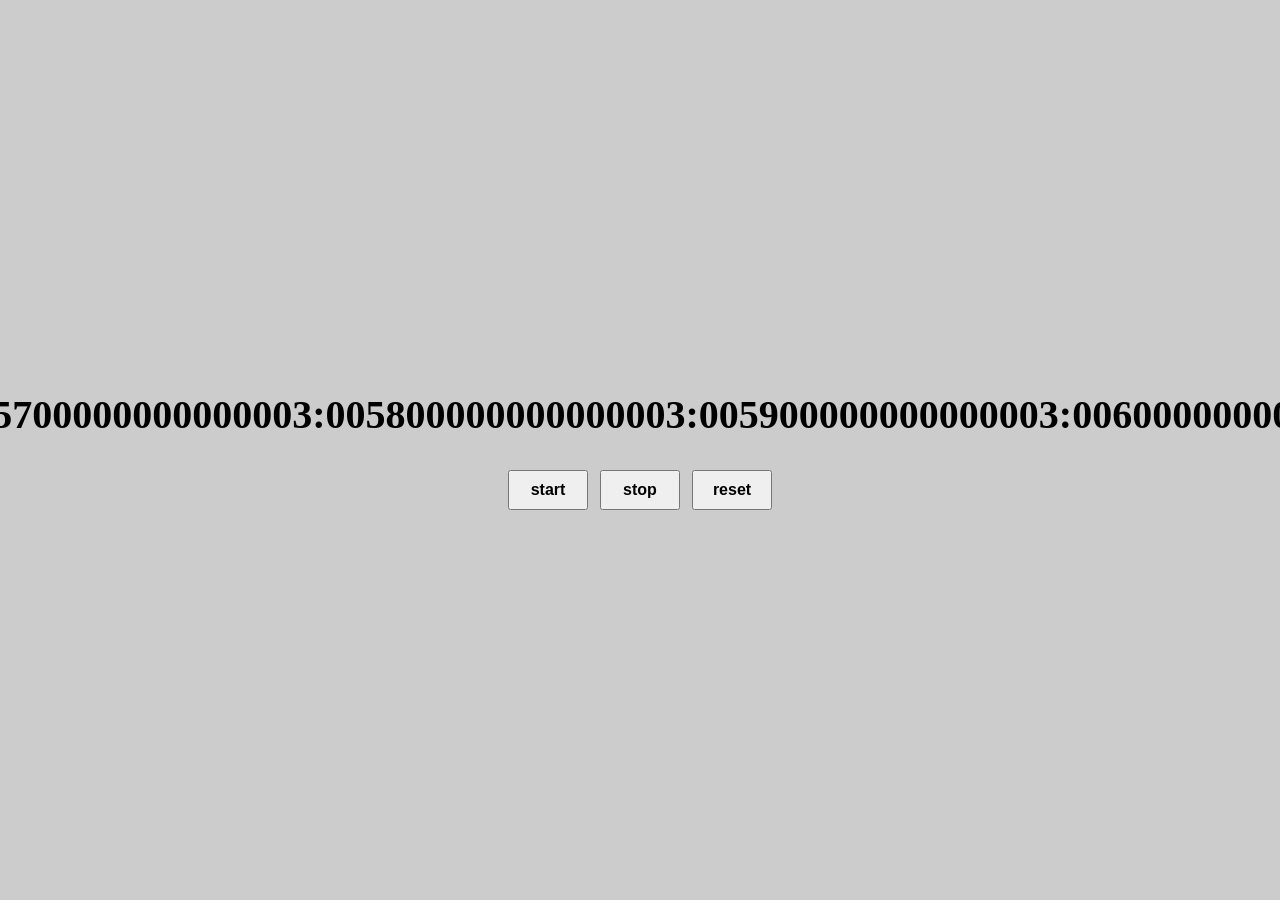
<file: test/index.html>
<!doctype html>
<html lang="ja">
    <head>
        <meta charset="UTF-8" />
        <meta name="viewport" content="width=device-width, initial-scale=1.0" />
        <title>Document</title>
        <link rel="stylesheet" href="css/style.css" />
        <script src="js/index.js" defer></script>
    </head>
    <body>
        <h1 id="time">00:00:00</h1>
        <div class="btns">
            <button type="button" id="startBtn">start</button>
            <button type="button" id="stopBtn">stop</button>
            <button type="button" id="resetBtn">reset</button>
        </div>
    </body>
</html>
</file>
<file: test/css/style.css>
* {
    margin: 0;
    padding: 0;
    box-sizing: border-box;
}

body {
    width: 100vw;
    height: 100vh;
    background-color: #ccc;
    display: flex;
    flex-direction: column;
    gap: 32px;
    justify-content: center;
    align-items: center;
}

h1 {
    font-size: 40px;
}

.btns {
    display: flex;
    gap: 12px;
    button {
        display: block;
        width: 80px;
        height: 40px;
        font-size: 16px;
        font-weight: bold;
    }
}
</file>
